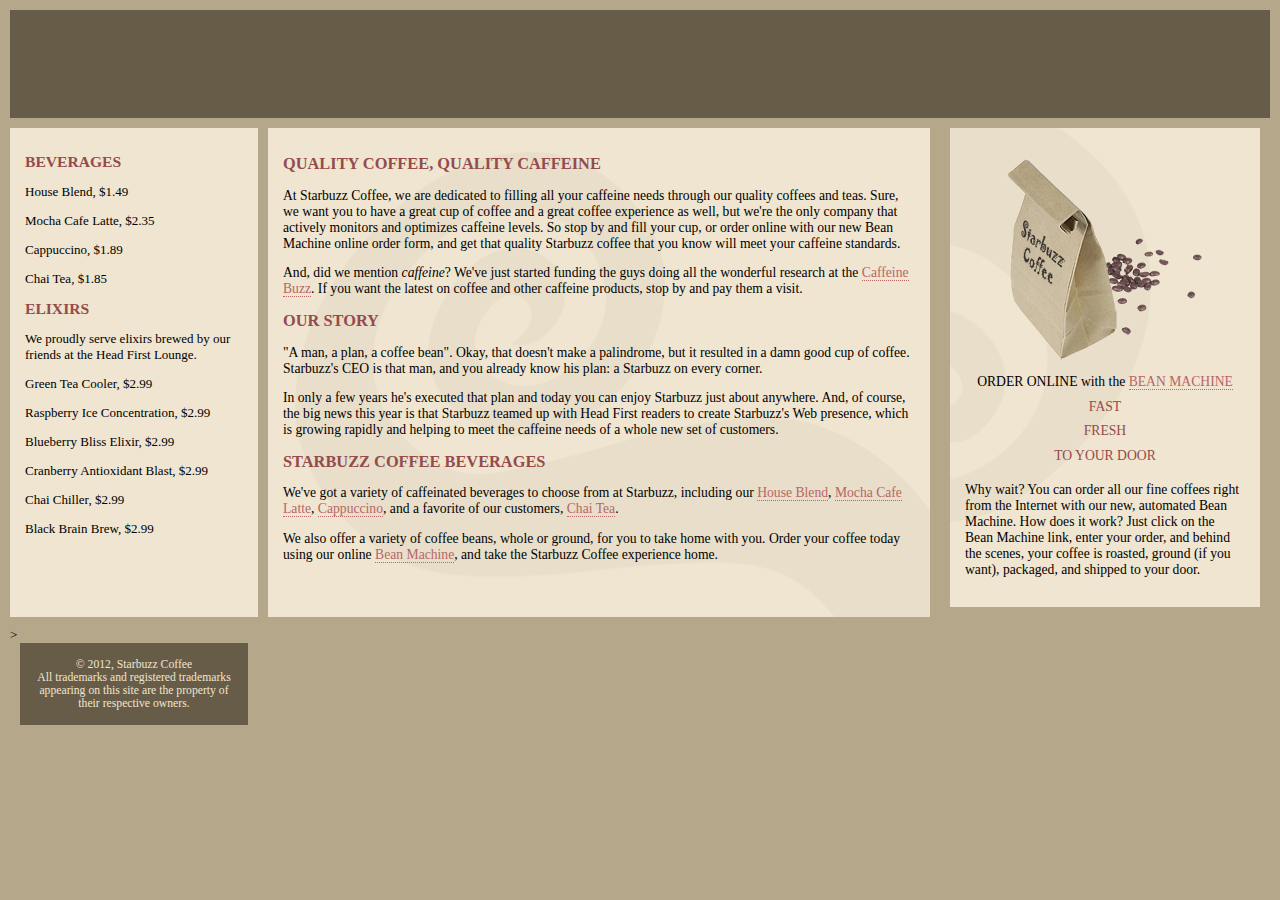
<file: starbuzz-master/index.html>
<!DOCTYPE html>
<html>
  <head>
    <meta charset="utf-8">
    <title>Starbuzz Coffee</title>
    <link rel="stylesheet" type="text/css" href="starbuzz.css">
  </head> 

  <body>      
    <div id="header">
    <div class="award"></div>
    <div class="aaa"></div>
       
    </div>

    </div>
    <div id="tableContainer">
      <div id="tableRow">
      <div id="drinks">
        <h1>BEVERAGES</h1>
          <p>House Blend, $1.49</p>
          <p>Mocha Cafe Latte, $2.35</p>
          <p>Cappuccino, $1.89</p>
          <p>Chai Tea, $1.85</p>
        <h1>ELIXIRS</h1>
          <p>
            We proudly serve elixirs brewed by our friends
            at the Head First Lounge.
          </p>
          <p>Green Tea Cooler, $2.99</p>
          <p>Raspberry Ice Concentration, $2.99</p>
          <p>Blueberry Bliss Elixir, $2.99</p>
          <p>Cranberry Antioxidant Blast, $2.99</p>
          <p>Chai Chiller, $2.99</p>
          <p>Black Brain Brew, $2.99</p>
      </div>
    <div id="main">
      <h1>QUALITY COFFEE, QUALITY CAFFEINE</h1>
      <p>
        At Starbuzz Coffee, we are dedicated to filling all your  caffeine needs through our 
        quality coffees and teas. Sure, we want you to have a great cup of coffee and a great 
        coffee experience as well, but we're the only company that actively monitors and 
        optimizes caffeine levels. So stop by and fill your cup, or order online with our new Bean 
        Machine online order form, and get that quality Starbuzz coffee that you know will meet 
        your caffeine standards.
      </p>
      <p>
        And, did we mention <em>caffeine</em>? We've just started funding the guys doing all 
        the wonderful research at the <a href="http://buzz.wickedlysmart.com"
        title="Read all about caffeine on the Buzz">Caffeine Buzz</a>.
        If you want the latest on coffee and other caffeine products, 
        stop by and pay them a visit.
      </p>
      <h1>OUR STORY</h1>
      <p>
        "A man, a plan, a coffee bean". Okay, that doesn't make a palindrome, but it resulted
        in a damn good cup of coffee.  Starbuzz's CEO is that man, and you already know his 
        plan: a Starbuzz on every corner.
      </p> 
      <p>In only a few years he's executed that plan and today 
        you can enjoy Starbuzz just about anywhere.  And, of course, the big news this year 
        is that Starbuzz teamed up with Head First readers to create Starbuzz's Web presence,  
        which is growing rapidly and helping to meet the caffeine needs of a whole new set of 
        customers.  
      </p>
      <h1>STARBUZZ COFFEE BEVERAGES</h1>
      <p>
        We've got a variety of caffeinated beverages to choose
        from at Starbuzz, including our 
        <a href="beverages.html#house" title="House Blend">House Blend</a>,
        <a href="beverages.html#mocha" title="Mocha Cafe Latte">Mocha Cafe Latte</a>, 
        <a href="beverages.html#cappuccino" title="Cappuccino">Cappuccino</a>,
        and a favorite of our customers, 
        <a href="beverages.html#chai" title="Chai Tea">Chai Tea</a>.
      </p>
      <p>
        We also offer a variety of coffee beans, whole or ground, for you to
        take home with you.  Order your coffee today using our online
        <a href="form.html">Bean Machine</a>, and take
        the Starbuzz Coffee experience home.
      </p>
    </div>
    <div id="sidebar">
      <p class="beanheading">
        <img src="images/bag.gif" alt="Bean Machine bag">
        <br>
        ORDER ONLINE
        with the 
        <a href="form.html">BEAN MACHINE</a>
        <br>
        <span class="slogan">
            FAST <br>
            FRESH <br>
            TO YOUR DOOR <br>
        </span>
      </p>
      <p>
        Why wait?  You can order all our fine coffees right from the Internet with our new, 
        automated Bean Machine.  How does it work?  Just click on the Bean Machine link, 
        enter your order, and behind the scenes, your coffee is roasted, ground 
        (if you want), packaged, and shipped to your door.
      </p>
    </div>
  </div>>

    

    <div id="footer">
      &copy; 2012, Starbuzz Coffee
      <br>
      All trademarks and registered trademarks appearing on 
      this site are the property of their respective owners.
    </div>

  </body>
</html>
</file>
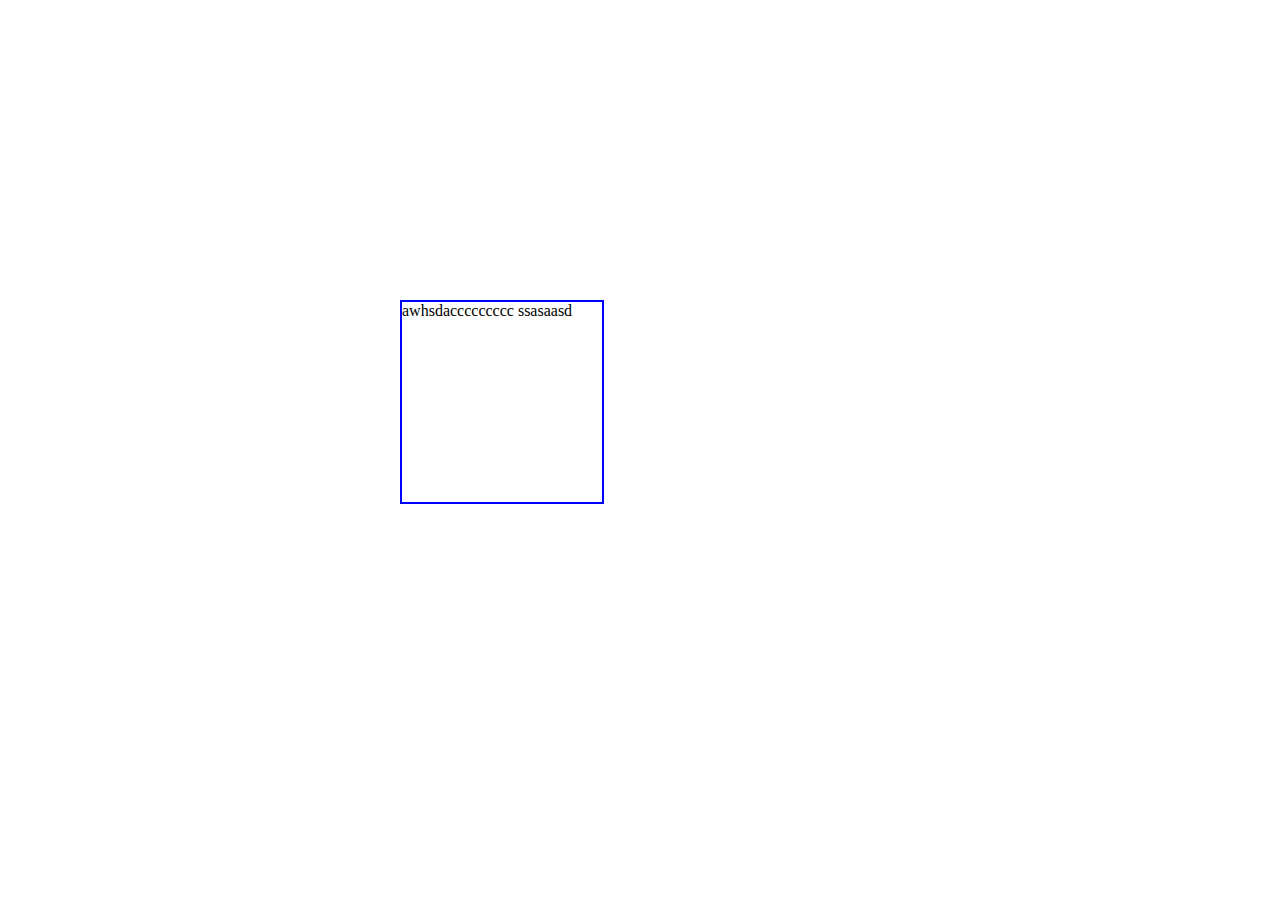
<file: juduidingw/Untitled-1.html>
<!DOCTYPE html>
<html lang="en">
<head>
  <meta charset="UTF-8">
  <meta name="viewport" content="width=device-width, initial-scale=1.0">
  <meta http-equiv="X-UA-Compatible" content="ie=edge">
  <link type="text/css" rel="stylesheet" href="Untitled-1.css">
  <title>Document</title>
</head>
<body>
  <div>
  <div class="qq">
    awhsdaccccccccc
    ssasaasd
    </div>
  <div class="az">
      <img src="black.gif" >
  </div>
</div>
</body>
</html>
</file>
<file: starbuzz-master/starbuzz.css>
body { 
  background-color: #b5a789;
  font-family:      Georgia, "Times New Roman", Times, serif;
  font-size:        small;
  margin:           0px;
}

#header {
  background-color: #675c47;
  margin:           10px 10px 0px 10px;
  height:           108px;
}

#main {
  background:       #efe5d0 url(images/background.gif) top left;
  font-size:        105%;
  padding:          15px;
  margin:           0px 10px 10px 10px;
}

#sidebar {
  background: #efe5d0 url(images/background.gif) bottom right;
  font-size: 105%;
  padding: 15px;
  margin: 0px 10px 10px 10px;
  width: 280px;
  float: right;
}

#footer {
  background-color: #675c47;
  color:            #efe5d0;
  text-align:       center;
  padding:          15px;
  margin:           0px 10px 10px 10px;
  font-size:        90%;
}

h1 {
  font-size:        120%;
  color:            #954b4b;
}

.slogan { color: #954b4b; }

.beanheading {
  text-align:       center;
  line-height:      1.8em;
}

a:link {
  color:            #b76666;
  text-decoration:  none;
  border-bottom:    thin dotted #b76666;
}
a:visited {
  color:            #675c47;
  text-decoration:  none;
  border-bottom:    thin dotted #675c47;
}
#sidebar{
  background: #efe5d0 url(images/background.gif) bottom right;
  font-size: 105%;
  padding: 15px;
  margin: 0px 10px 10px 10px;
  width: 280px;
  float: right;
}
#main{
  background: #efe5d0 url(images/background.gif)top left;
  font-size: 105;
  padding: 15px;
  margin: 0px 330px 10px 10px;
}
#footer{
  background-color: #675c47;
  color: #efe5d0;
  text-align: center;
  padding: 15px;
  margin: 0px 10px 10px 10px;
  font-size: 90%;
  clear: right;
}
#allcontent{
  width: 800px;
  padding-top: 5px;
  padding-bottom: 5px;
  background-color: #675c47;
  margin-left: auto;
  margin-left: auto;
}
div#tableContainer{
  display: table;
}
div#tableRow{
  display: table-row;
}
#main{
  display: table-cell;
  background: #efe5d0 url(images/background.gif)top left;
  font-size: 105%;
  padding: 15px;
  vertical-align: top;

}
#sidebar{
  display: table-cell;
  background: #efe5d0 url(images/background.gif)bottom right;
  font-size: 105%;
  padding: 15px;
  vertical-align: top;
}
#tableContainer{
  display: table;
  border-spacing: 10px;
}
#tableRow{
  display: table-row;
}
#drinks{
  display: table-cell;
  background-color: #efe5d0;
  width: 20%;
  padding: 15px;
  vertical-align: top;

}

#award{
  display: inline-block;
  background-image: url("images/header.gif");
  width: 400px;
  height: 108px;
}
#aaa{
  float: right;
  display: inline-block;
  background-image: url("images/header.gif");
  background-position: -400px 108px;
  width: 400px;
  height: 108px;
}
</file>
<file: juduidingw/Untitled-1.css>
.qq{
  width: 200px;
  height: 200px;
  border: 2px blue solid;
  position: absolute;
  top: 300px;
  left: 400px;
}
.az{
  width: 300px;
  height: 300px;
  border: 2px red solid;
  position:  absolute;
  top: 500px;
  left: 4000px;
}
</file>
